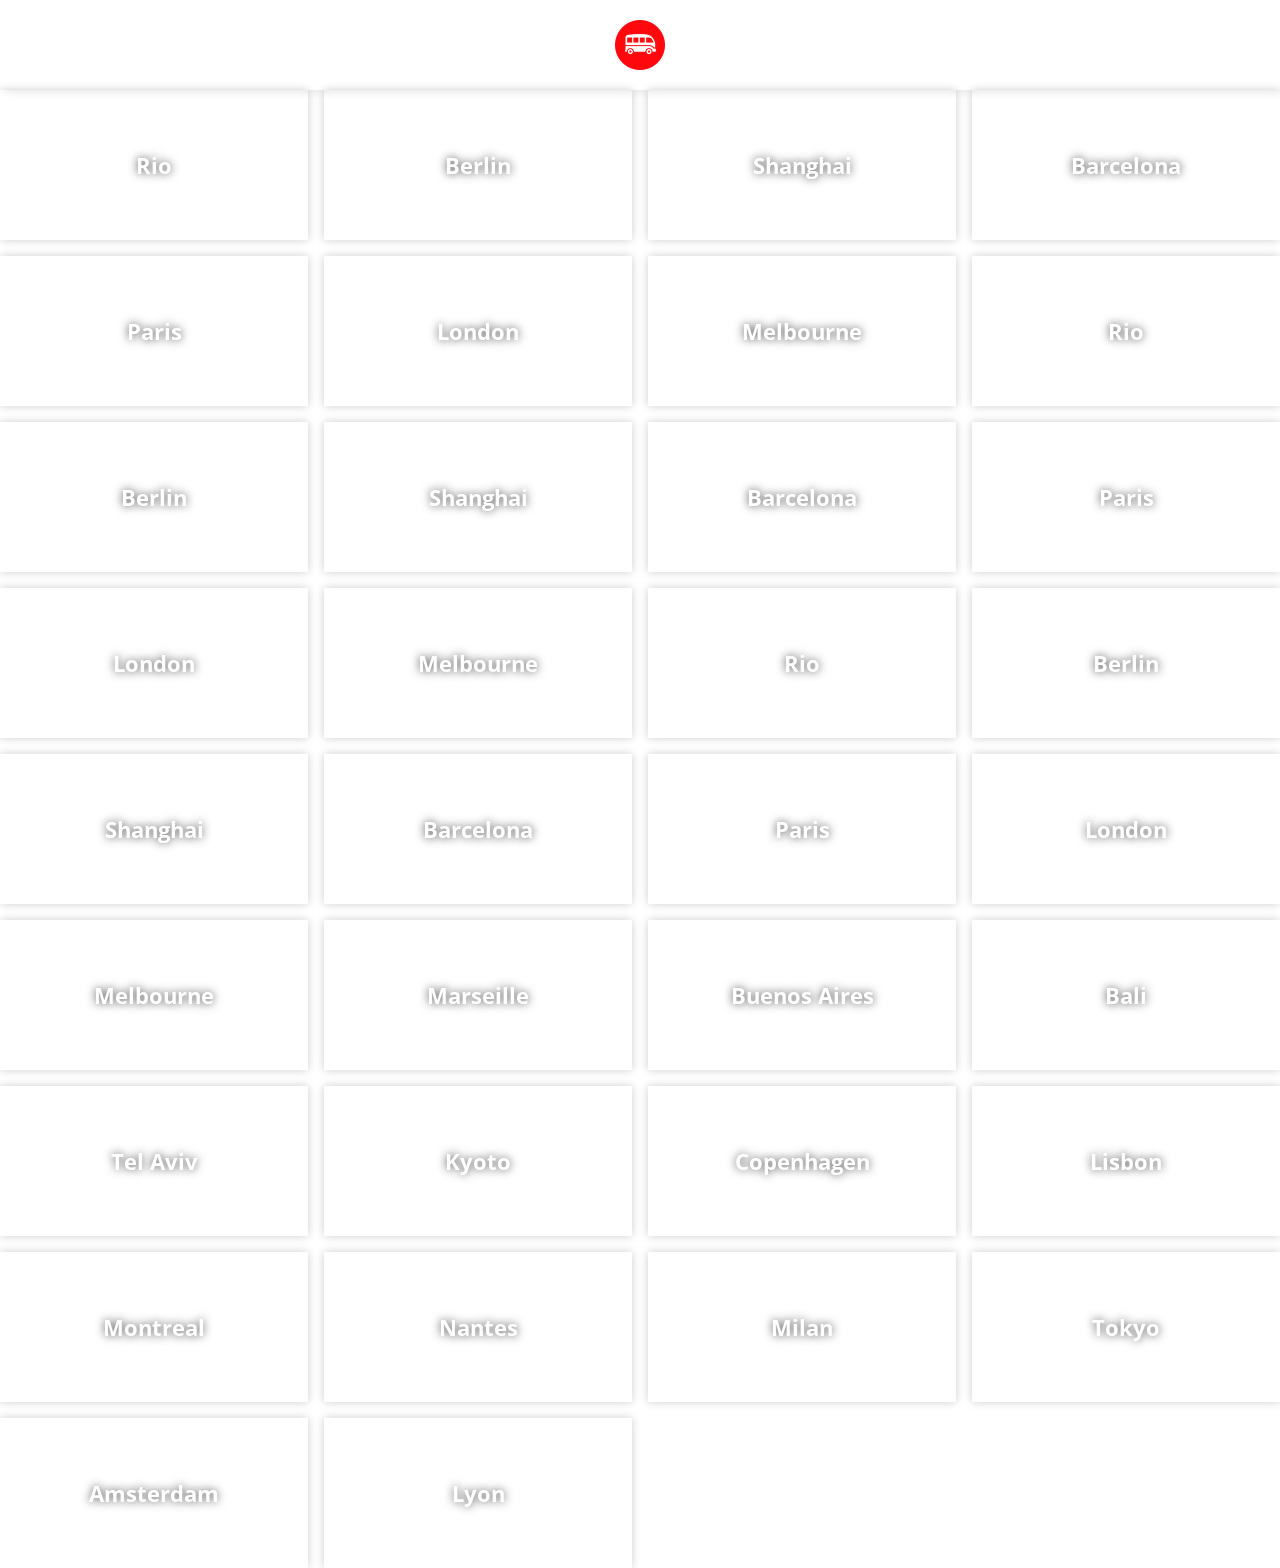
<file: lecture - layouts-demo 2/campuses.html>
<html>
  <head>
    <meta charset="utf-8">
    <title>Cards Layout demo</title>

    <!-- No Bootstrap -->
    <link rel="stylesheet" href="css/style.css">
  </head>
  <body>

    <div class="navbar-lewagon">
      <img src="images/logo.png" alt="logo">
    </div>

    <!-- Make a grid for the cards below -->
    <div class="cards">
      <div class="card" style="background-image: url(http://kitt.lewagon.com/placeholder/cities/rio)">
        Rio
      </div>

      <div class="card" style="background-image: url(http://kitt.lewagon.com/placeholder/cities/berlin)">
        Berlin
      </div>

      <div class="card" style="background-image: url(http://kitt.lewagon.com/placeholder/cities/shanghai)">
        Shanghai
      </div>

      <div class="card" style="background-image: url(http://kitt.lewagon.com/placeholder/cities/barcelona)">
        Barcelona
      </div>

      <div class="card" style="background-image: url(http://kitt.lewagon.com/placeholder/cities/paris)">
        Paris
      </div>

      <div class="card" style="background-image: url(http://kitt.lewagon.com/placeholder/cities/london)">
        London
      </div>

      <div class="card" style="background-image: url(http://kitt.lewagon.com/placeholder/cities/melbourne)">
        Melbourne
      </div>
      <div class="card" style="background-image: url(http://kitt.lewagon.com/placeholder/cities/rio)">
        Rio
      </div>

      <div class="card" style="background-image: url(http://kitt.lewagon.com/placeholder/cities/berlin)">
        Berlin
      </div>

      <div class="card" style="background-image: url(http://kitt.lewagon.com/placeholder/cities/shanghai)">
        Shanghai
      </div>

      <div class="card" style="background-image: url(http://kitt.lewagon.com/placeholder/cities/barcelona)">
        Barcelona
      </div>

      <div class="card" style="background-image: url(http://kitt.lewagon.com/placeholder/cities/paris)">
        Paris
      </div>

      <div class="card" style="background-image: url(http://kitt.lewagon.com/placeholder/cities/london)">
        London
      </div>

      <div class="card" style="background-image: url(http://kitt.lewagon.com/placeholder/cities/melbourne)">
        Melbourne
      </div>

      <div class="card" style="background-image: url(http://kitt.lewagon.com/placeholder/cities/rio)">
        Rio
      </div>

      <div class="card" style="background-image: url(http://kitt.lewagon.com/placeholder/cities/berlin)">
        Berlin
      </div>

      <div class="card" style="background-image: url(http://kitt.lewagon.com/placeholder/cities/shanghai)">
        Shanghai
      </div>

      <div class="card" style="background-image: url(http://kitt.lewagon.com/placeholder/cities/barcelona)">
        Barcelona
      </div>

      <div class="card" style="background-image: url(http://kitt.lewagon.com/placeholder/cities/paris)">
        Paris
      </div>

      <div class="card" style="background-image: url(http://kitt.lewagon.com/placeholder/cities/london)">
        London
      </div>

      <div class="card" style="background-image: url(http://kitt.lewagon.com/placeholder/cities/melbourne)">
        Melbourne
      </div>

      <div class="card" style="background-image: url(http://kitt.lewagon.com/placeholder/cities/marseille)">
        Marseille
      </div>

      <div class="card" style="background-image: url(http://kitt.lewagon.com/placeholder/cities/buenos-aires)">
        Buenos Aires
      </div>

      <div class="card" style="background-image: url(http://kitt.lewagon.com/placeholder/cities/bali)">
        Bali
      </div>

      <div class="card" style="background-image: url(http://kitt.lewagon.com/placeholder/cities/tel-aviv)">
        Tel Aviv
      </div>

      <div class="card" style="background-image: url(http://kitt.lewagon.com/placeholder/cities/kyoto)">
        Kyoto
      </div>

      <div class="card" style="background-image: url(http://kitt.lewagon.com/placeholder/cities/copenhagen)">
        Copenhagen
      </div>

      <div class="card" style="background-image: url(http://kitt.lewagon.com/placeholder/cities/lisbon)">
        Lisbon
      </div>

      <div class="card" style="background-image: url(http://kitt.lewagon.com/placeholder/cities/montreal)">
        Montreal
      </div>

      <div class="card" style="background-image: url(http://kitt.lewagon.com/placeholder/cities/nantes)">
        Nantes
      </div>

      <div class="card" style="background-image: url(http://kitt.lewagon.com/placeholder/cities/milan)">
        Milan
      </div>

      <div class="card" style="background-image: url(http://kitt.lewagon.com/placeholder/cities/tokyo)">
        Tokyo
      </div>

      <div class="card" style="background-image: url(http://kitt.lewagon.com/placeholder/cities/amsterdam)">
        Amsterdam
      </div>

      <div class="card" style="background-image: url(http://kitt.lewagon.com/placeholder/cities/lyon)">
        Lyon
      </div>
    </div>
  </body>
</html>
</file>
<file: lecture - layouts-demo 2/css/style.css>
/* --- Google Fonts --- */
@import url("http://fonts.googleapis.com/css?family=Open+Sans:400,300,700|Poppins:400,700");

/* --- Components design --- */
@import url("components/card.css");
@import url("components/navbar.css");

/* --- Layouts --- */
@import url("pages/campuses.css");


/* --- Fonts & colors --- */
body {
  font-family: "Open Sans", "Helvetica", "sans-serif";
  margin: 0;
}
h1, h2, h3 {
  font-family: "Poppins", "sans-serif";
}
.text-center {
  text-align: center;
}
</file>
